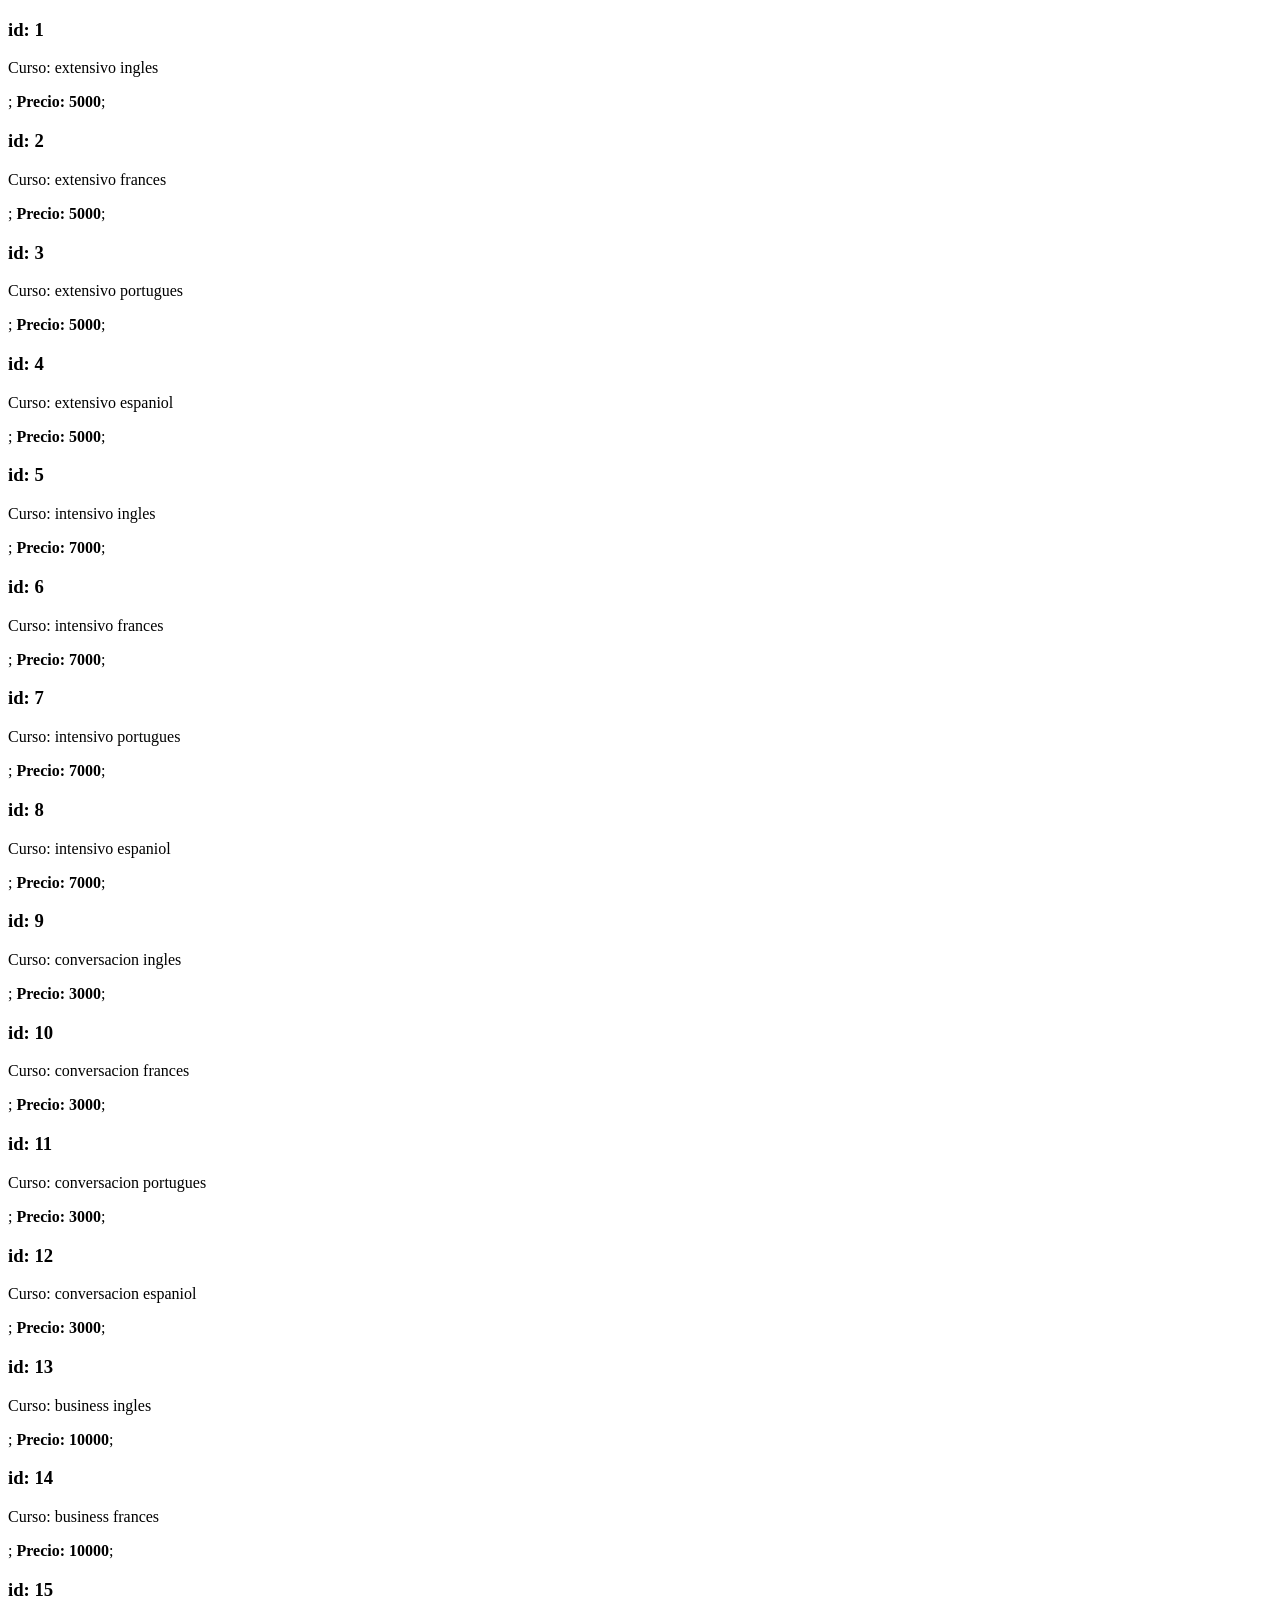
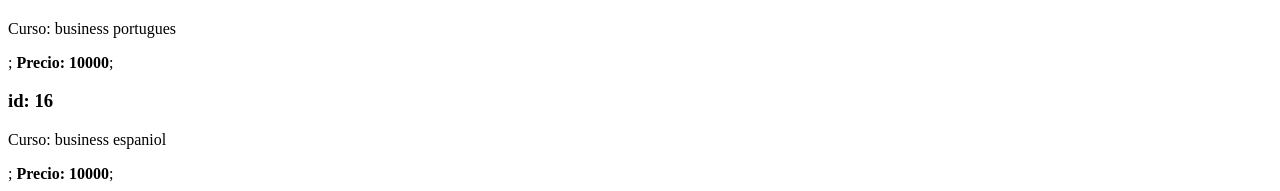
<file: carrito.html>
<!DOCTYPE html>
<html lang="en">
<head>
    <meta charset="UTF-8">
    <meta http-equiv="X-UA-Compatible" content="IE=edge">
    <meta name="viewport" content="width=device-width, initial-scale=1.0">
    <title>Document</title>
</head>
<body>
<script src="/js/carrito.js"></script>    
</body>
</html>
</file>
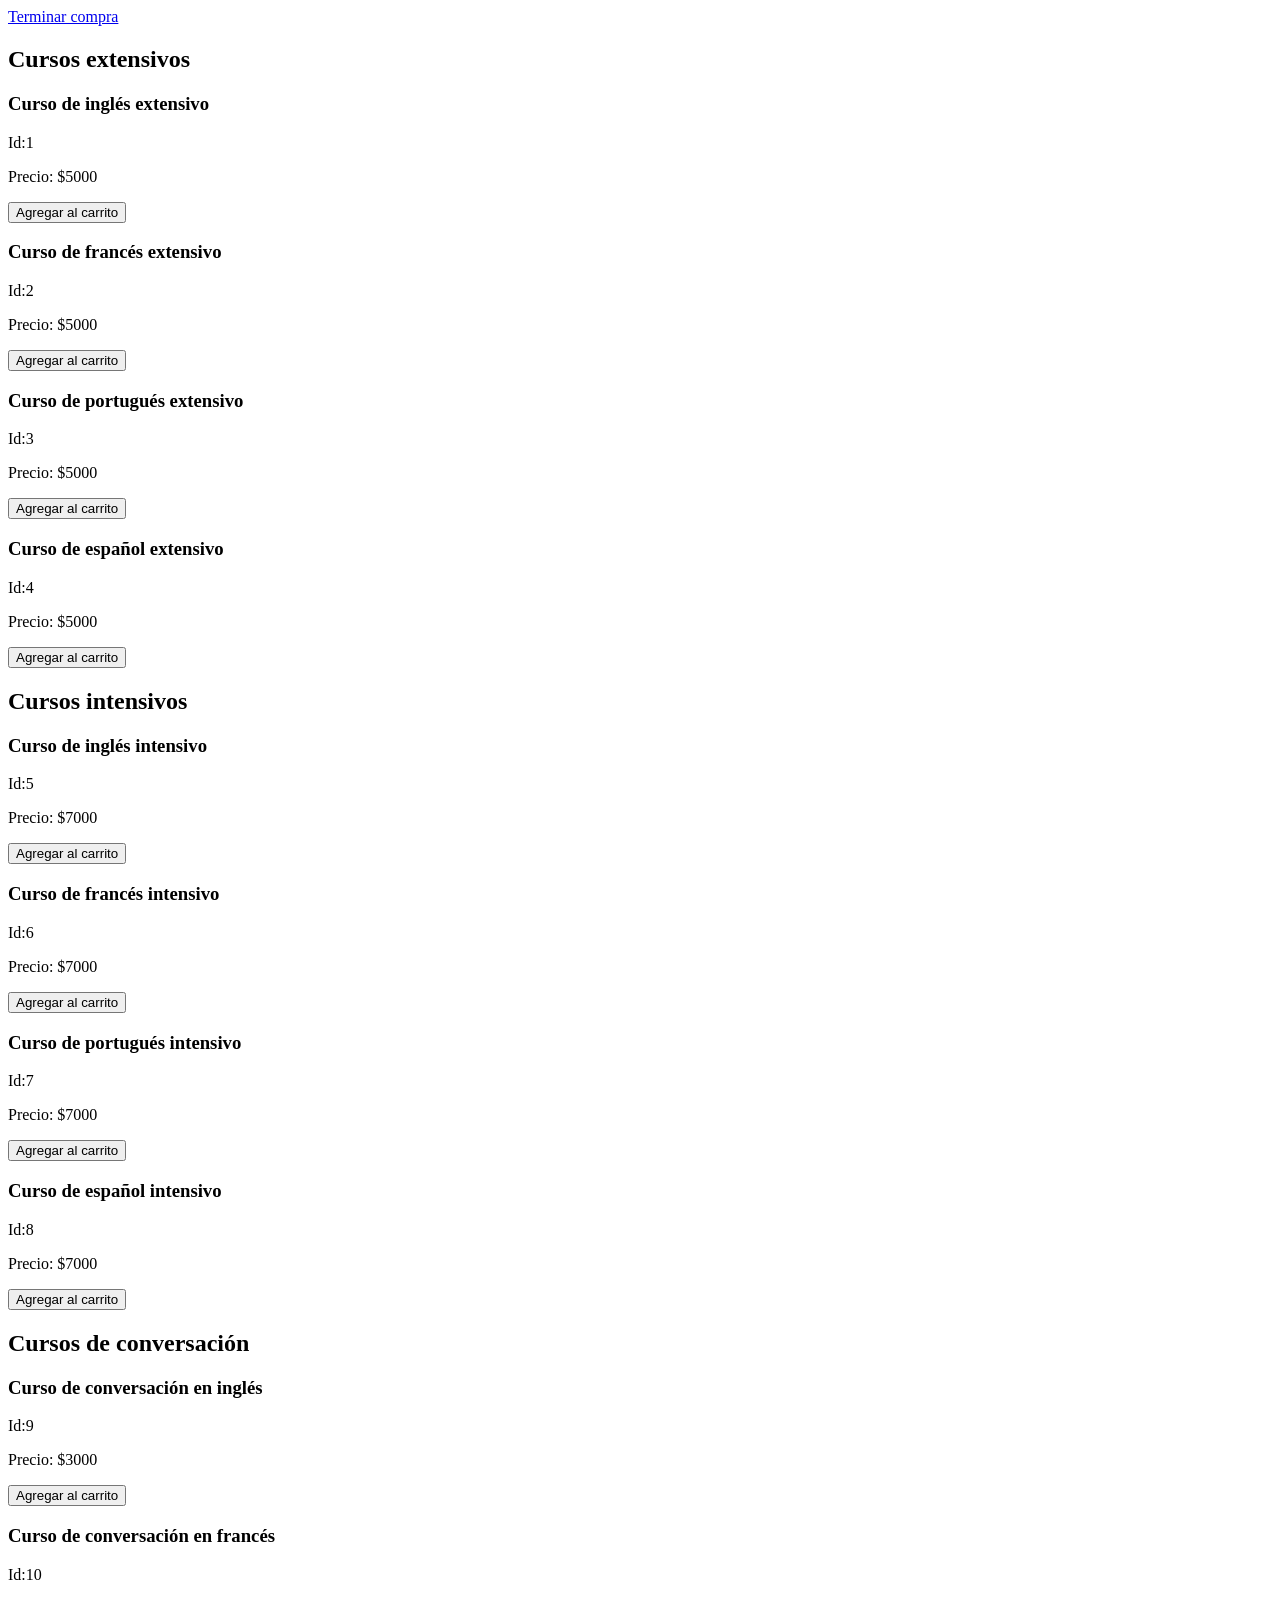
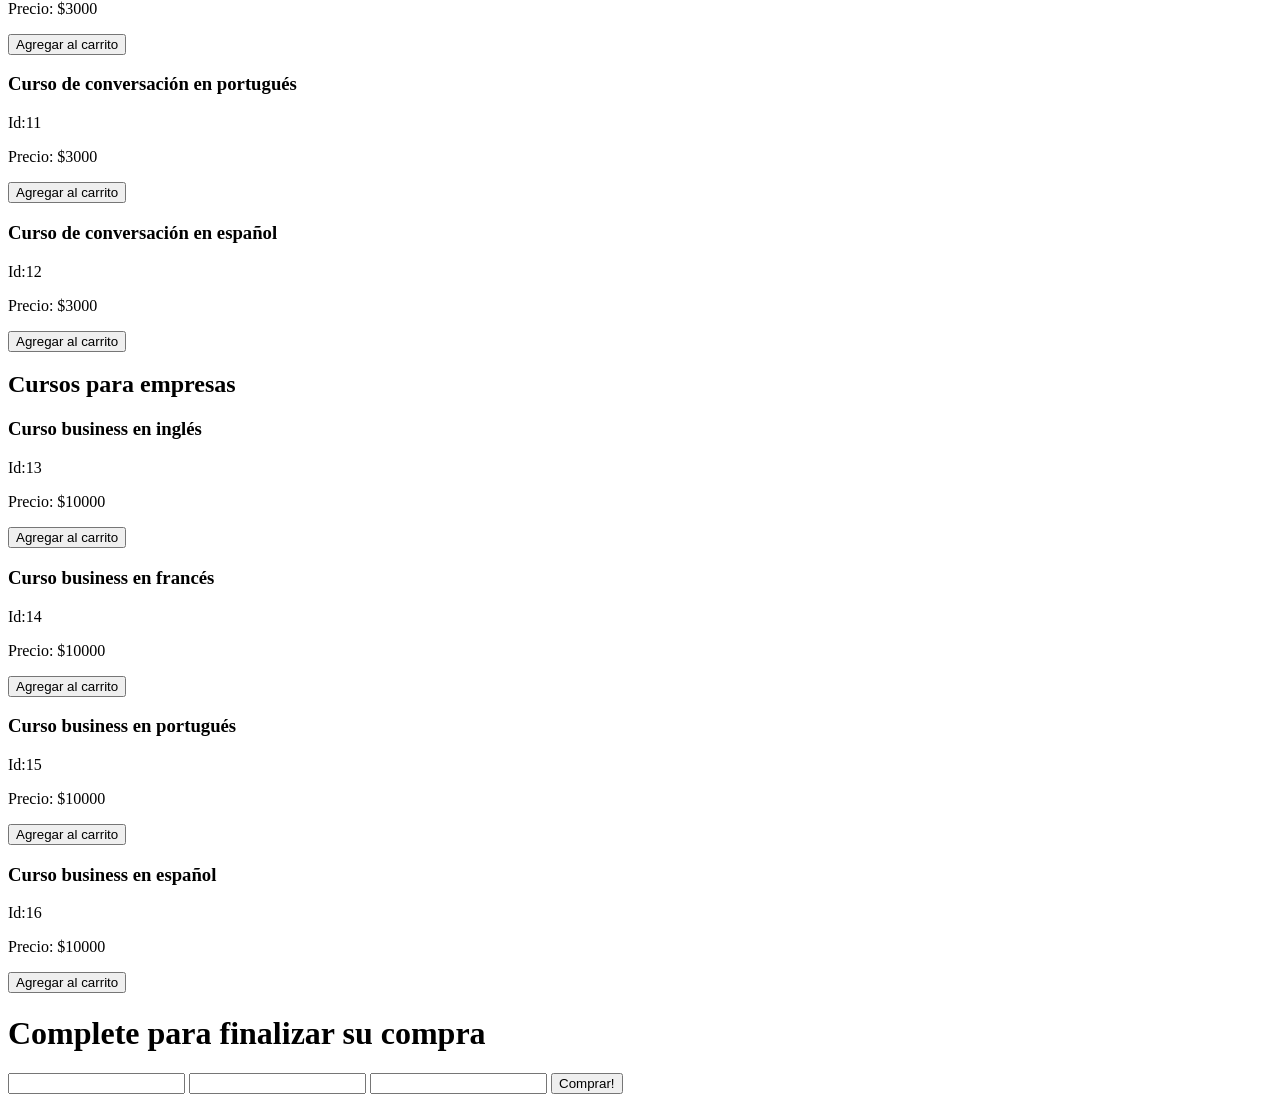
<file: compras.html>
<!DOCTYPE html>
<html lang="en">
<head>
    <meta charset="UTF-8">
    <meta http-equiv="X-UA-Compatible" content="IE=edge">
    <meta name="viewport" content="width=device-width, initial-scale=1.0">
    <title>Nomad Click: un sitio, todos los idiomas</title>
</head>
<body>
    <a href="/compras.html">Terminar compra</a>
    <h2>Cursos extensivos</h2>
    <div>
        <h3>Curso de inglés extensivo</h3>
        <p>Id:1</p>
        <p>Precio: $5000</p>
        <button>Agregar al carrito</button>
    </div>
    <div>
        <h3>Curso de francés extensivo</h3>
        <p>Id:2</p>
        <p>Precio: $5000</p>
        <button>Agregar al carrito</button>
    </div>
    <div>
        <h3>Curso de portugués extensivo</h3>
        <p>Id:3</p>
        <p>Precio: $5000</p>
        <button>Agregar al carrito</button>
    </div>
    <div>
        <h3>Curso de español extensivo</h3>
        <p>Id:4</p>
        <p>Precio: $5000</p>
        <button>Agregar al carrito</button>
    </div>
    <h2>Cursos intensivos</h2>
    <div>
        <h3>Curso de inglés intensivo</h3>
        <p>Id:5</p>
        <p>Precio: $7000</p>
        <button>Agregar al carrito</button>
    </div>
    <div>
        <h3>Curso de francés intensivo</h3>
        <p>Id:6</p>
        <p>Precio: $7000</p>
        <button>Agregar al carrito</button>
    </div>
    <div>
        <h3>Curso de portugués intensivo</h3>
        <p>Id:7</p>
        <p>Precio: $7000</p>
        <button>Agregar al carrito</button>
    </div>
    <div>
        <h3>Curso de español intensivo</h3>
        <p>Id:8</p>
        <p>Precio: $7000</p>
        <button>Agregar al carrito</button>
    </div>
    <h2>Cursos de conversación</h2>
    <div>
        <h3>Curso de conversación en inglés</h3>
        <p>Id:9</p>
        <p>Precio: $3000</p>
        <button>Agregar al carrito</button>
    </div>
    <div>
        <h3>Curso de conversación en francés</h3>
        <p>Id:10</p>
        <p>Precio: $3000</p>
        <button>Agregar al carrito</button>
    </div>
    <div>
        <h3>Curso de conversación en portugués</h3>
        <p>Id:11</p>
        <p>Precio: $3000</p>
        <button>Agregar al carrito</button>
    </div>
    <div>
        <h3>Curso de conversación en español</h3>
        <p>Id:12</p>
        <p>Precio: $3000</p>
        <button>Agregar al carrito</button>
    </div>
    <h2>Cursos para empresas</h2>
    <div>
        <h3>Curso business en inglés</h3>
        <p>Id:13</p>
        <p>Precio: $10000</p>
        <button>Agregar al carrito</button>
    </div>
    <div>
        <h3>Curso business en francés</h3>
        <p>Id:14</p>
        <p>Precio: $10000</p>
        <button>Agregar al carrito</button>
    </div>
    <div>
        <h3>Curso business en portugués</h3>
        <p>Id:15</p>
        <p>Precio: $10000</p>
        <button>Agregar al carrito</button>
    </div>
    <div>
        <h3>Curso business en español</h3>
        <p>Id:16</p>
        <p>Precio: $10000</p>
        <button>Agregar al carrito</button>
    </div>
    <form>
    <h1>Complete para finalizar su compra</h1>
    <input type="nombre completo"/>
    <input type="tel"/>
    <input type="e-mail"/>
    <button>Comprar!</button>
    </form>

<script src="js/prueba.js"></script>   
</body>
</html>
</file>
